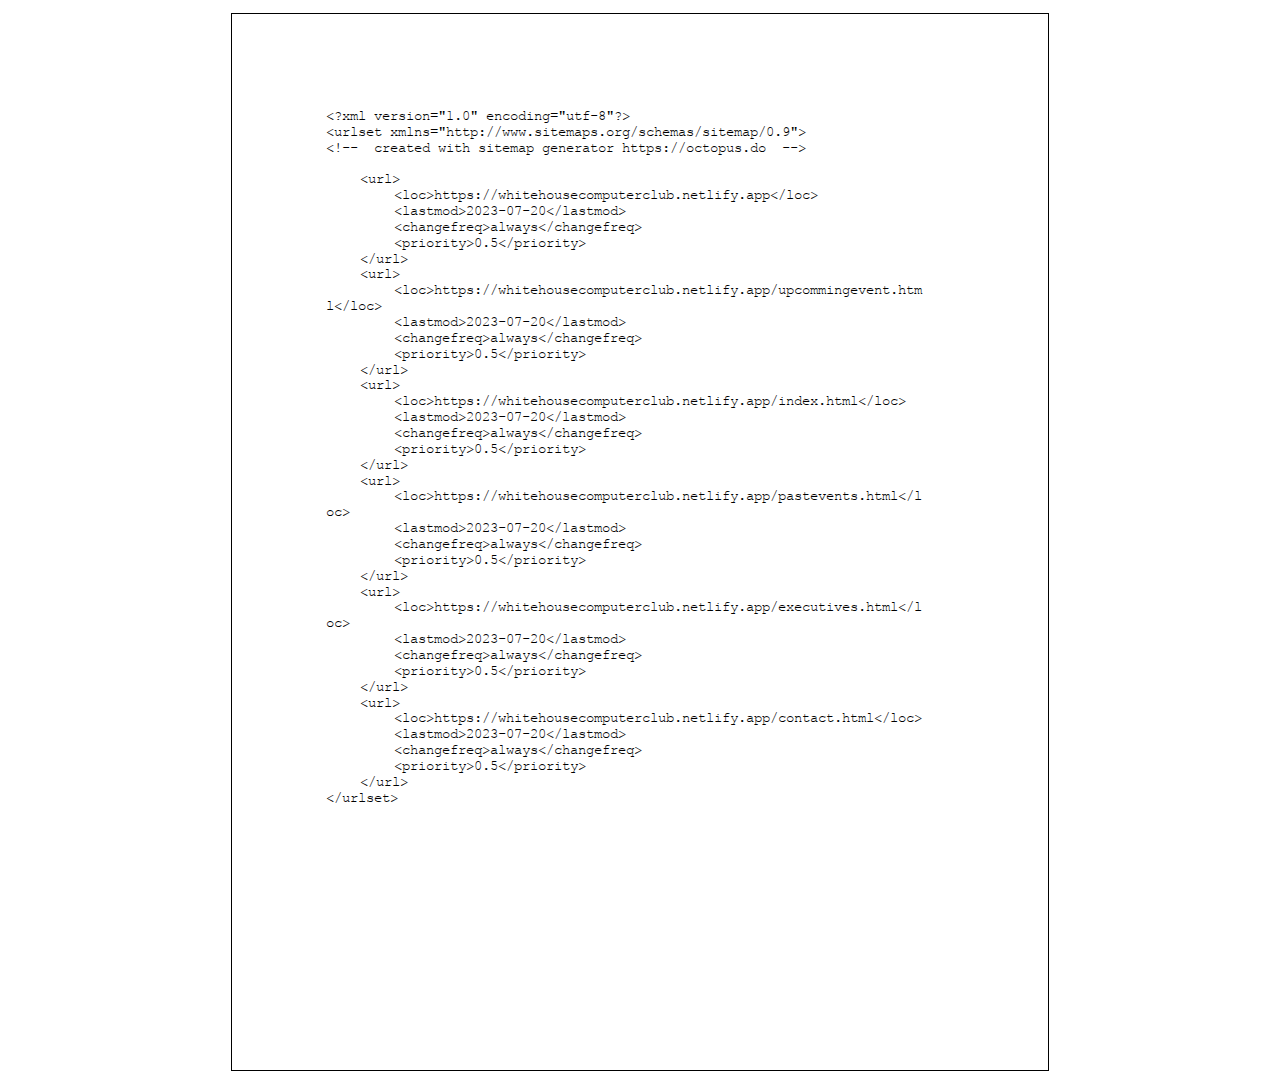
<file: sitemap.html>
﻿<!DOCTYPE html><html><head><meta http-equiv="Content-Type" content="text/html; charset=utf-8" /><meta name="generator" content="Aspose.Words for .NET 23.5.0" /><title></title><style type="text/css">@font-face { font-family:'Courier New'; font-style:normal; font-weight:normal; src:local('☺'), url('[data-uri]') format('woff'); } .awdiv { position:absolute; } .awspan { position:absolute; white-space:pre; color:#000000; font-size:12pt; } .awimg { position:absolute; } .awsvg { position:absolute; } .awpage { position:relative; border:solid 1pt black; margin:10pt auto 10pt auto; overflow:hidden; } @media print { body { margin:0pt; padding:0pt; } .awpage { page-break-after:always; margin:0pt; padding:0pt; } } .awtext001 { font-family:'Courier New'; font-style:normal; font-weight:normal; }</style></head><body><div class="awdiv awpage" style="width:612pt; height:792pt;"><div class="awdiv" style="left:70.85pt; top:70.85pt;"><span class="awspan awtext001" style="font-size:10.5pt; left:0pt; top:0pt; line-height:11.89pt;">&lt;?xml version="1.0" encoding="utf-8"?&gt;</span><div class="awdiv" style="top:11.9pt;"><span class="awspan awtext001" style="font-size:10.5pt; left:0pt; top:0pt; line-height:11.89pt;">&lt;urlset xmlns="http://www.sitemaps.org/schemas/sitemap/0.9"&gt;</span></div><div class="awdiv" style="top:23.79pt;"><span class="awspan awtext001" style="font-size:10.5pt; left:0pt; top:0pt; line-height:11.89pt;">&lt;!--  created with sitemap generator https://octopus.do  --&gt;</span></div><div class="awdiv" style="left:25.2pt; top:47.58pt;"><span class="awspan awtext001" style="font-size:10.5pt; left:0pt; top:0pt; line-height:11.89pt;">&lt;url&gt;</span></div><div class="awdiv" style="left:50.4pt; top:59.48pt;"><span class="awspan awtext001" style="font-size:10.5pt; left:0pt; top:0pt; line-height:11.89pt;">&lt;loc&gt;https://whitehousecomputerclub.netlify.app&lt;/loc&gt;</span></div><div class="awdiv" style="left:50.4pt; top:71.37pt;"><span class="awspan awtext001" style="font-size:10.5pt; left:0pt; top:0pt; line-height:11.89pt;">&lt;lastmod&gt;2023-07-20&lt;/lastmod&gt;</span></div><div class="awdiv" style="left:50.4pt; top:83.27pt;"><span class="awspan awtext001" style="font-size:10.5pt; left:0pt; top:0pt; line-height:11.89pt;">&lt;changefreq&gt;always&lt;/changefreq&gt;</span></div><div class="awdiv" style="left:50.4pt; top:95.16pt;"><span class="awspan awtext001" style="font-size:10.5pt; left:0pt; top:0pt; line-height:11.89pt;">&lt;priority&gt;0.5&lt;/priority&gt;</span></div><div class="awdiv" style="left:25.2pt; top:107.06pt;"><span class="awspan awtext001" style="font-size:10.5pt; left:0pt; top:0pt; line-height:11.89pt;">&lt;/url&gt;</span></div><div class="awdiv" style="left:25.2pt; top:118.95pt;"><span class="awspan awtext001" style="font-size:10.5pt; left:0pt; top:0pt; line-height:11.89pt;">&lt;url&gt;</span></div><div class="awdiv" style="left:50.4pt; top:130.85pt;"><span class="awspan awtext001" style="font-size:10.5pt; left:0pt; top:0pt; line-height:11.89pt;">&lt;loc&gt;https://whitehousecomputerclub.netlify.app/upcommingevent.htm</span><span class="awspan awtext001" style="font-size:10.5pt; left:-50.4pt; top:11.9pt; line-height:11.89pt;">l&lt;/loc&gt;</span></div><div class="awdiv" style="left:50.4pt; top:154.64pt;"><span class="awspan awtext001" style="font-size:10.5pt; left:0pt; top:0pt; line-height:11.89pt;">&lt;lastmod&gt;2023-07-20&lt;/lastmod&gt;</span></div><div class="awdiv" style="left:50.4pt; top:166.53pt;"><span class="awspan awtext001" style="font-size:10.5pt; left:0pt; top:0pt; line-height:11.89pt;">&lt;changefreq&gt;always&lt;/changefreq&gt;</span></div><div class="awdiv" style="left:50.4pt; top:178.43pt;"><span class="awspan awtext001" style="font-size:10.5pt; left:0pt; top:0pt; line-height:11.89pt;">&lt;priority&gt;0.5&lt;/priority&gt;</span></div><div class="awdiv" style="left:25.2pt; top:190.32pt;"><span class="awspan awtext001" style="font-size:10.5pt; left:0pt; top:0pt; line-height:11.89pt;">&lt;/url&gt;</span></div><div class="awdiv" style="left:25.2pt; top:202.22pt;"><span class="awspan awtext001" style="font-size:10.5pt; left:0pt; top:0pt; line-height:11.89pt;">&lt;url&gt;</span></div><div class="awdiv" style="left:50.4pt; top:214.11pt;"><span class="awspan awtext001" style="font-size:10.5pt; left:0pt; top:0pt; line-height:11.89pt;">&lt;loc&gt;https://whitehousecomputerclub.netlify.app/index.html&lt;/loc&gt;</span></div><div class="awdiv" style="left:50.4pt; top:226.01pt;"><span class="awspan awtext001" style="font-size:10.5pt; left:0pt; top:0pt; line-height:11.89pt;">&lt;lastmod&gt;2023-07-20&lt;/lastmod&gt;</span></div><div class="awdiv" style="left:50.4pt; top:237.9pt;"><span class="awspan awtext001" style="font-size:10.5pt; left:0pt; top:0pt; line-height:11.89pt;">&lt;changefreq&gt;always&lt;/changefreq&gt;</span></div><div class="awdiv" style="left:50.4pt; top:249.8pt;"><span class="awspan awtext001" style="font-size:10.5pt; left:0pt; top:0pt; line-height:11.89pt;">&lt;priority&gt;0.5&lt;/priority&gt;</span></div><div class="awdiv" style="left:25.2pt; top:261.69pt;"><span class="awspan awtext001" style="font-size:10.5pt; left:0pt; top:0pt; line-height:11.89pt;">&lt;/url&gt;</span></div><div class="awdiv" style="left:25.2pt; top:273.59pt;"><span class="awspan awtext001" style="font-size:10.5pt; left:0pt; top:0pt; line-height:11.89pt;">&lt;url&gt;</span></div><div class="awdiv" style="left:50.4pt; top:285.48pt;"><span class="awspan awtext001" style="font-size:10.5pt; left:0pt; top:0pt; line-height:11.89pt;">&lt;loc&gt;https://whitehousecomputerclub.netlify.app/pastevents.html&lt;/l</span><span class="awspan awtext001" style="font-size:10.5pt; left:-50.4pt; top:11.9pt; line-height:11.89pt;">oc&gt;</span></div><div class="awdiv" style="left:50.4pt; top:309.27pt;"><span class="awspan awtext001" style="font-size:10.5pt; left:0pt; top:0pt; line-height:11.89pt;">&lt;lastmod&gt;2023-07-20&lt;/lastmod&gt;</span></div><div class="awdiv" style="left:50.4pt; top:321.17pt;"><span class="awspan awtext001" style="font-size:10.5pt; left:0pt; top:0pt; line-height:11.89pt;">&lt;changefreq&gt;always&lt;/changefreq&gt;</span></div><div class="awdiv" style="left:50.4pt; top:333.06pt;"><span class="awspan awtext001" style="font-size:10.5pt; left:0pt; top:0pt; line-height:11.89pt;">&lt;priority&gt;0.5&lt;/priority&gt;</span></div><div class="awdiv" style="left:25.2pt; top:344.96pt;"><span class="awspan awtext001" style="font-size:10.5pt; left:0pt; top:0pt; line-height:11.89pt;">&lt;/url&gt;</span></div><div class="awdiv" style="left:25.2pt; top:356.85pt;"><span class="awspan awtext001" style="font-size:10.5pt; left:0pt; top:0pt; line-height:11.89pt;">&lt;url&gt;</span></div><div class="awdiv" style="left:50.4pt; top:368.75pt;"><span class="awspan awtext001" style="font-size:10.5pt; left:0pt; top:0pt; line-height:11.89pt;">&lt;loc&gt;https://whitehousecomputerclub.netlify.app/executives.html&lt;/l</span><span class="awspan awtext001" style="font-size:10.5pt; left:-50.4pt; top:11.9pt; line-height:11.89pt;">oc&gt;</span></div><div class="awdiv" style="left:50.4pt; top:392.54pt;"><span class="awspan awtext001" style="font-size:10.5pt; left:0pt; top:0pt; line-height:11.89pt;">&lt;lastmod&gt;2023-07-20&lt;/lastmod&gt;</span></div><div class="awdiv" style="left:50.4pt; top:404.43pt;"><span class="awspan awtext001" style="font-size:10.5pt; left:0pt; top:0pt; line-height:11.89pt;">&lt;changefreq&gt;always&lt;/changefreq&gt;</span></div><div class="awdiv" style="left:50.4pt; top:416.33pt;"><span class="awspan awtext001" style="font-size:10.5pt; left:0pt; top:0pt; line-height:11.89pt;">&lt;priority&gt;0.5&lt;/priority&gt;</span></div><div class="awdiv" style="left:25.2pt; top:428.22pt;"><span class="awspan awtext001" style="font-size:10.5pt; left:0pt; top:0pt; line-height:11.89pt;">&lt;/url&gt;</span></div><div class="awdiv" style="left:25.2pt; top:440.12pt;"><span class="awspan awtext001" style="font-size:10.5pt; left:0pt; top:0pt; line-height:11.89pt;">&lt;url&gt;</span></div><div class="awdiv" style="left:50.4pt; top:452.01pt;"><span class="awspan awtext001" style="font-size:10.5pt; left:0pt; top:0pt; line-height:11.89pt;">&lt;loc&gt;https://whitehousecomputerclub.netlify.app/contact.html&lt;/loc&gt;</span></div><div class="awdiv" style="left:50.4pt; top:463.91pt;"><span class="awspan awtext001" style="font-size:10.5pt; left:0pt; top:0pt; line-height:11.89pt;">&lt;lastmod&gt;2023-07-20&lt;/lastmod&gt;</span></div><div class="awdiv" style="left:50.4pt; top:475.8pt;"><span class="awspan awtext001" style="font-size:10.5pt; left:0pt; top:0pt; line-height:11.89pt;">&lt;changefreq&gt;always&lt;/changefreq&gt;</span></div><div class="awdiv" style="left:50.4pt; top:487.7pt;"><span class="awspan awtext001" style="font-size:10.5pt; left:0pt; top:0pt; line-height:11.89pt;">&lt;priority&gt;0.5&lt;/priority&gt;</span></div><div class="awdiv" style="left:25.2pt; top:499.59pt;"><span class="awspan awtext001" style="font-size:10.5pt; left:0pt; top:0pt; line-height:11.89pt;">&lt;/url&gt;</span></div><div class="awdiv" style="top:511.49pt;"><span class="awspan awtext001" style="font-size:10.5pt; left:0pt; top:0pt; line-height:11.89pt;">&lt;/urlset&gt;</span></div></div></div></body></html>
</file>
